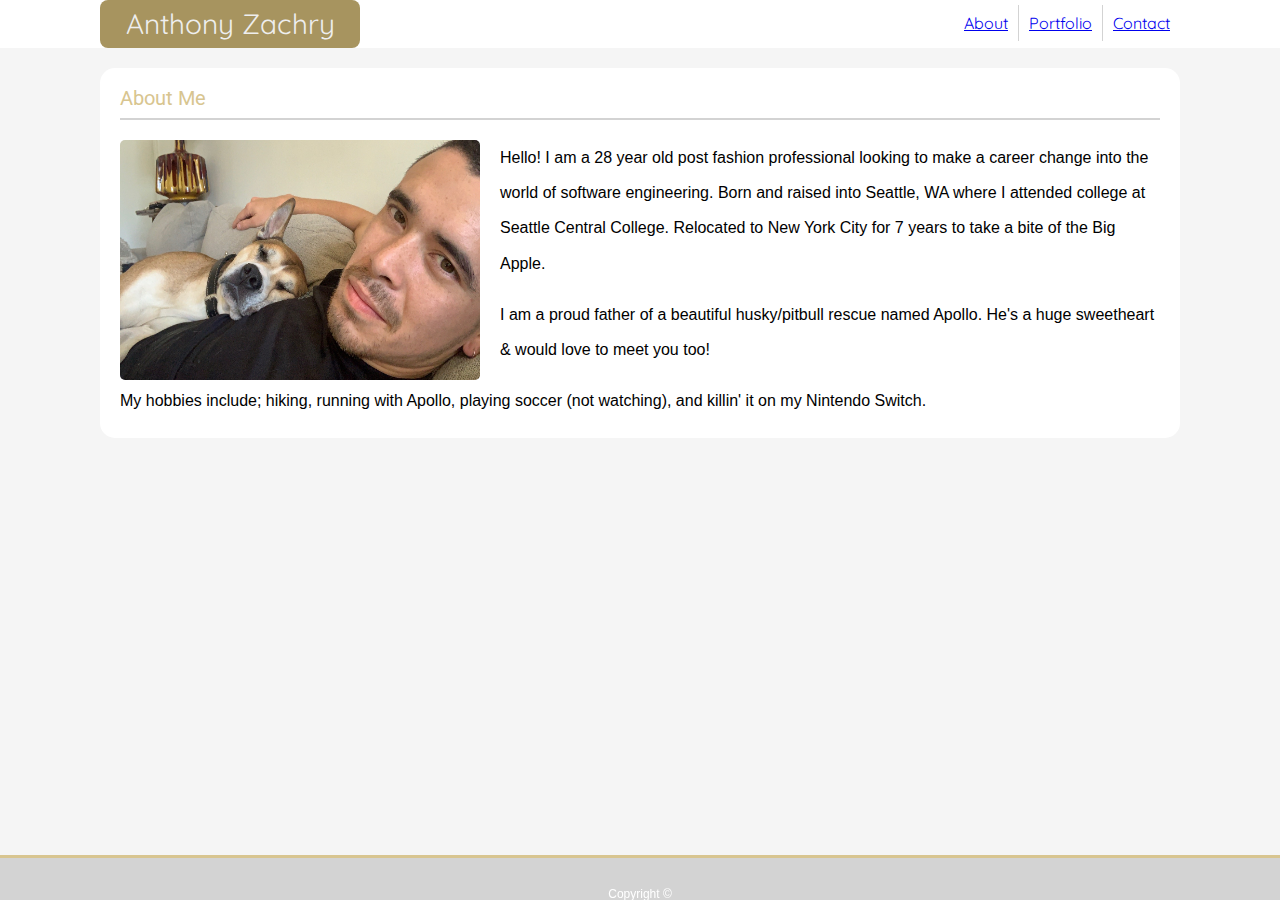
<file: index.html>
<!DOCTYPE html>
<html lang="en">

<head>
    <link rel="stylesheet" href="Assets/CSS/reset.css">
    <link rel="stylesheet" href="Assets/CSS/style.css">
    <link href="https://fonts.googleapis.com/css?family=Quicksand|Roboto&display=swap" rel="stylesheet">
</head>
<body>
<!--Header-->
    <header>
        <h1>Anthony Zachry</h1>
    <!--Navigation bar-->
            <ul>
                <li><a href="https://anthonychry.github.io/Basic-portfolio/index.html">About</a></li>
                <li><a href="https://anthonychry.github.io/Basic-portfolio/portfolio.html">Portfolio</a></li>
                <li><a href="https://anthonychry.github.io/Basic-portfolio/contact.html">Contact</a></li>
            </ul>  
    </header>
    <!--Beginning of Bio-->
    <div class="container">
        <h2>About Me</h2>
        <img src="Assets/Images/profilepicture.jpg" class="profilepic">
        <p>Hello! I am a 28 year old post fashion professional looking to 
            make a career change into the world of software engineering. Born and raised into 
            Seattle, WA where I attended college at Seattle Central College. Relocated to 
            New York City for 7 years to take a bite of the Big Apple.</p>
        <br>
        <p>I am a proud father of a beautiful husky/pitbull rescue named 
            Apollo. He's a huge sweetheart & would love to meet you too!</p>
        <br>
        <p>My hobbies include; hiking, running with Apollo, playing soccer
             (not watching), and killin' it on my Nintendo Switch.</p>
    </div>
    <!--Footer code-->
    <footer>Copyright ©</footer>
</body>

</html>
</file>
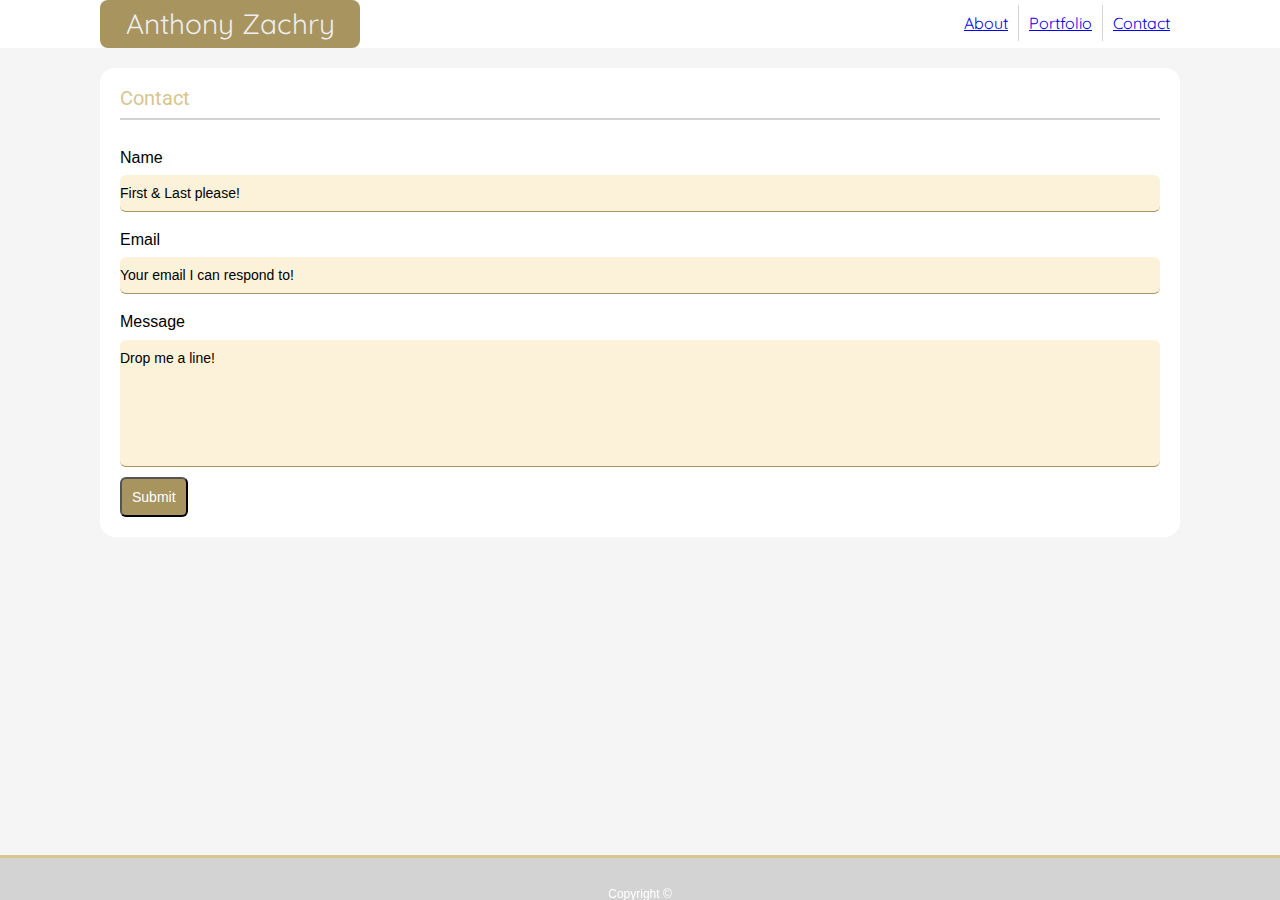
<file: contact.html>
<!DOCTYPE html>
<html lang="en">

<head>
    <link rel="stylesheet" href="Assets/CSS/reset.css">
    <link rel="stylesheet" href="Assets/CSS/style.css">
    <link href="https://fonts.googleapis.com/css?family=Quicksand|Roboto&display=swap" rel="stylesheet">
</head>
<body>
<!--Header-->
    <header>
        <h1>Anthony Zachry</h1>
    <!--Navigation bar-->
            <ul>
                <li><a href="https://anthonychry.github.io/Basic-portfolio/index.html">About</a></li>
                <li><a href="https://anthonychry.github.io/Basic-portfolio/portfolio.html">Portfolio</a></li>
                <li><a href="https://anthonychry.github.io/Basic-portfolio/contact.html">Contact</a></li>
            </ul>  
    </header>
    <!--Beginning of Contact queries-->
    <div class="container">
        <h2>Contact</h2>
        <p>Name</p>
            <input type="text" name="FirstLast" value="First & Last please!" class="infoTextBox">
        <br>
        <p>Email</p>
            <input type="text" name="Email" value="Your email I can respond to!" class="infoTextBox">
        <br>
        <!--Separate <input> code to separate textbox sizes-->
        <p>Message</p>
            <input type="memo" name="Memo" value="Drop me a line!" class="messageTextBox">
        <br>
        <input type="submit" value="Submit" class="submit">
    </div>
    <!--Footer code-->
    <footer>Copyright ©</footer>
</body>

</html>
</file>
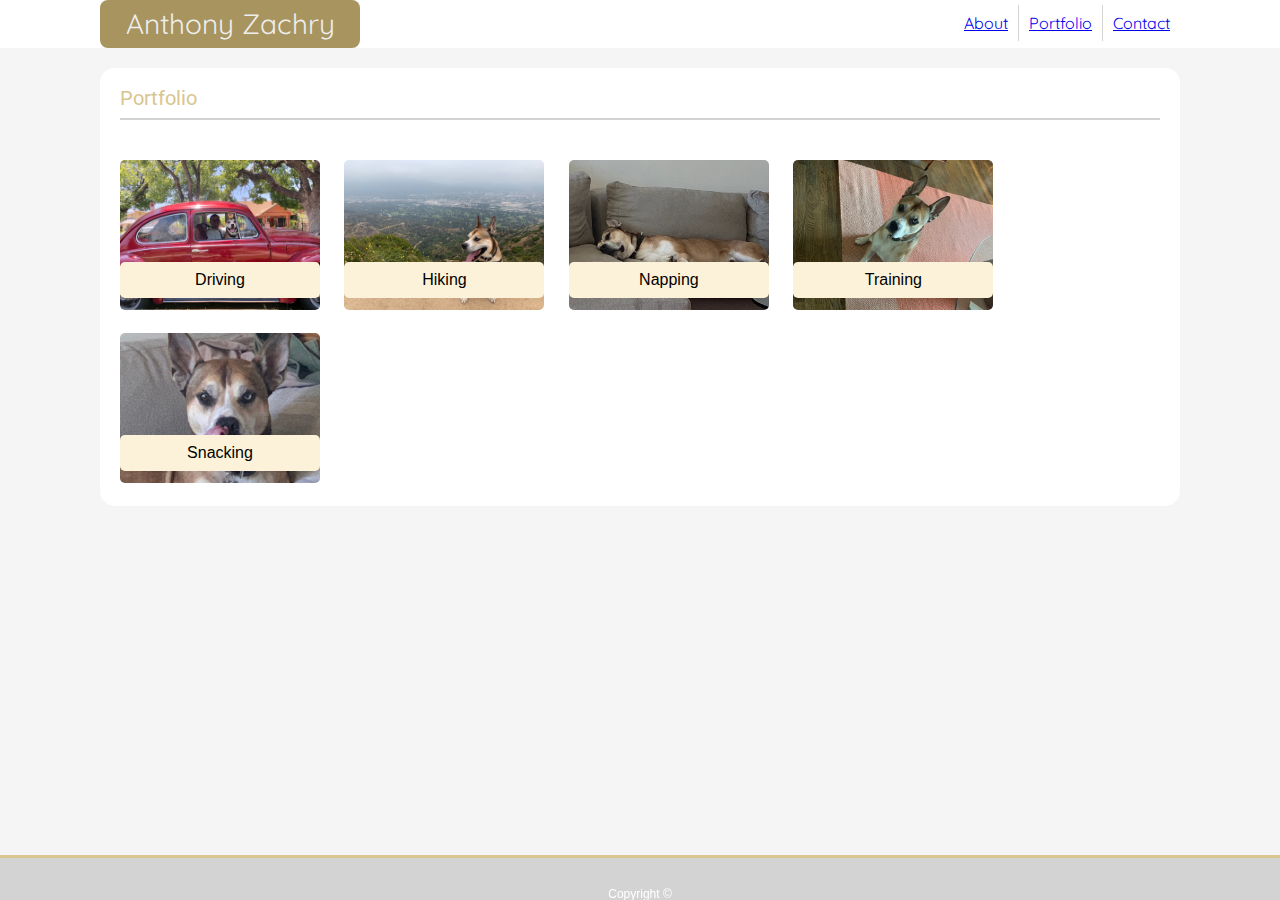
<file: portfolio.html>
<!DOCTYPE html>
<html lang="en">

<head>
    <link rel="stylesheet" href="Assets/CSS/reset.css">
    <link rel="stylesheet" href="Assets/CSS/style.css">
    <link href="https://fonts.googleapis.com/css?family=Quicksand|Roboto&display=swap" rel="stylesheet">
</head>
<body>
<!--Header-->
    <header>
        <h1>Anthony Zachry</h1>
    <!--Navigation bar-->
            <ul>
                <li><a href="https://anthonychry.github.io/Basic-portfolio/index.html">About</a></li>
                <li><a href="https://anthonychry.github.io/Basic-portfolio/portfolio.html">Portfolio</a></li>
                <li><a href="https://anthonychry.github.io/Basic-portfolio/contact.html">Contact</a></li>
            </ul>  
    </header>
    <!--Beginning of project archive-->
    <div class="container">
        <h2>Portfolio</h2>
            <div class="wrapper">
                <section class="driving">
                    <img src="Assets/Images/driving.jpg" class="driving">
                    <h3 id="firstproject">Driving</h3>
                </section>
                <section class="hiking">
                    <img src="Assets/Images/hiking.jpg" class="hiking">
                    <h3 id="secondproject">Hiking</h3>
                </section>
                <section class="napping">
                    <img src="Assets/Images/napping.jpg" class="napping">
                    <h3 id="thirdproject">Napping</h3>
                </section>
                <section class="obedience">
                    <img src="Assets/Images/obedience.jpg" class="obedience">
                    <h3 id="fourthproject">Training</h3>
                </section>
                <section class="snacking">
                    <img src="Assets/Images/snacking.jpg" class="snacking">
                    <h3 id="fifthproject">Snacking</h3>
                </section>
            </div>
    </div>
    <!--Footer code-->
    <footer>Copyright ©</footer>
</body>

</html>
</file>
<file: Assets/CSS/style.css>
/* Styling code for header */
header {
    width: 100%;
    height: 48px;
    background: #fff;
    border-left: 100px solid #fff;
    font-family: 'Quicksand', sans-serif;
}
  h1 {
    padding: 10px;
    background: rgb(167, 148, 95);
    width: 240px;
    text-align: center;
    color: #eee;
    font-size: 28px;
    float: left;
    position: absolute;
    left: 100px;
    border-radius: 8px;
    font-family: 'Quicksand', sans-serif;
  }
  ul {
    position: absolute;
    right: 100px;
    top: 5px;
  }
  li {
    float: left;
    display: block;
    padding: 10px;
    color: lightgray;
    border-right: 1px solid lightgray;
  }
  li:last-child {
    border-right: none;
  }
  li:hover {
    background-color: rgb(252, 242, 217);
  }
  /* Styling code for body - this carries throughout all pages of website 
  <p> element is last CSS code for About page of Website */
  body {
    font-family: Arial, Helvetica, sans-serif;
    text-align: left;
    width: 100%;
    background: rgb(245, 245, 245);
    padding: 0;
    border: 0;
  }
  .container {
    margin: 20px 100px 100px 100px;
    background: #fff;
    padding: 20px;
    border-radius: 15px;
  }
  .profilepic {
    height: 240px;
    width: 360px;
    float: left;
    margin-right: 20px;
    border-style: 2px solid lightgray;
    margin-top: 0;
  }
  h2 {
    font-size: 20px;
    color: rgb(216, 197, 144);
    padding-bottom: 10px;
    border-bottom: 2px solid lightgray;
    margin-bottom: 20px;
    font-family: 'Roboto', sans-serif;
  }
  p {
    line-height: 2.2;
  }
  /* Contact page of website! Inputs are textboxes with last being Submit button */
  input[type="text"] {
    border: none;
    border-bottom: 1px solid rgb(167, 148, 95);
    background: rgb(252, 242, 217);
    width: 100%;
    padding: 10px 0 10px 0;
    margin-bottom: 10px;
  }
  input[type="memo"] {
    border: none;
    border-bottom: 1px solid rgb(167, 148, 95);
    background: rgb(252, 242, 217);
    width: 100%;
    padding: 10px 0 100px 0;
    margin-bottom: 10px;
  }
  input[type="submit"] {
    background: rgb(167, 148, 95);
    color: #fff;
    padding: 10px;
  }
  .submit:hover {
    background-color: rgb(165, 165, 165);
  }
  input {
    font-size: 14px;
    border-radius: 6px;
  }
  /* Beginning of Portfolio Website page */
  img {
    width: 200px;
    height: 150px;
    border-radius: 5px;
    margin-top: 20px;
  }
  .driving {
    text-align: center;
    position: relative;
    display: inline-block;
    margin: 0 20px 0 0;
  }
  #firstproject {
    position: absolute;
    right: 0;
  }
  .hiking {
    text-align: center;
    position: relative;
    display: inline-block;
    margin: 0 20px 0 0;
  }
  #secondproject {
    right: 0;
  }
  .napping {
    text-align: center;
    position: relative;
    display: inline-block;
    margin-right: 20px;
  }
  #thirdproject {
    right: 0;
  }
  .obedience {
    text-align: center;
    position: relative;
    display: inline-block;
    margin-right: 20px;
  }
  #fourthproject {
    right: 0;
  }
  .snacking {
    text-align: center;
    position: relative;
    display: inline-block;
  }
  #fifthproject {
    right: 0;
  }
  h3 {
    padding: 10px 0;
    background: rgb(252, 242, 217);
    position: absolute;
    bottom: 15px;
    margin: 0 auto;
    width: 200px;
    border-radius: 5px;
  }
  section {
    width: 200px;
  }
  /* Footer carries through all pages of website */
  footer {
    width: 100%;
    padding-top: 30px;
    border-top: 3px solid rgb(216, 197, 144);
    background: lightgrey;
    color: #fff;
    text-align: center;
    bottom: 0;
    left: 0;
    position: fixed;
    font-size: 12px;
  }
</file>
